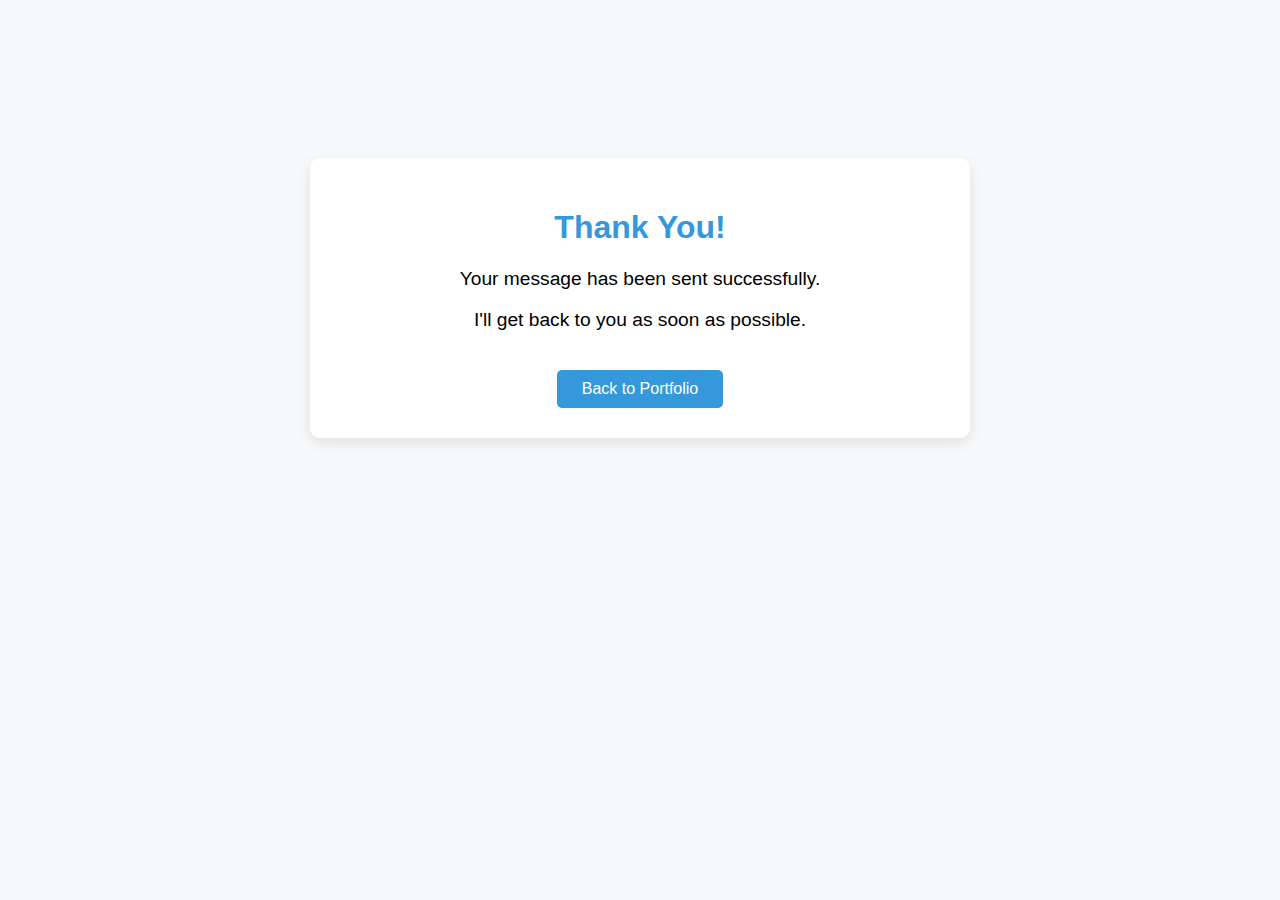
<file: thank.html>
<!DOCTYPE html>
<html lang="en">
<head>
    <meta charset="UTF-8">
    <title>Thank You!</title>
    <style>
        body { 
            font-family: 'Poppins', sans-serif; 
            text-align: center; 
            padding: 50px;
            background: #f8f9fa;
        }
        .container {
            max-width: 600px;
            margin: 100px auto;
            padding: 30px;
            background: white;
            border-radius: 10px;
            box-shadow: 0 5px 15px rgba(0,0,0,0.1);
        }
        h1 { color: #3498db; }
        p { font-size: 1.2rem; }
        a.btn {
            display: inline-block;
            margin-top: 20px;
            background: #3498db;
            color: white;
            padding: 10px 25px;
            border-radius: 5px;
            text-decoration: none;
        }
    </style>
</head>
<body>
    <div class="container">
        <h1>Thank You!</h1>
        <p>Your message has been sent successfully.</p>
        <p>I'll get back to you as soon as possible.</p>
        <a href="index.html" class="btn">Back to Portfolio</a>
    </div>
</body>
</html>
</file>
